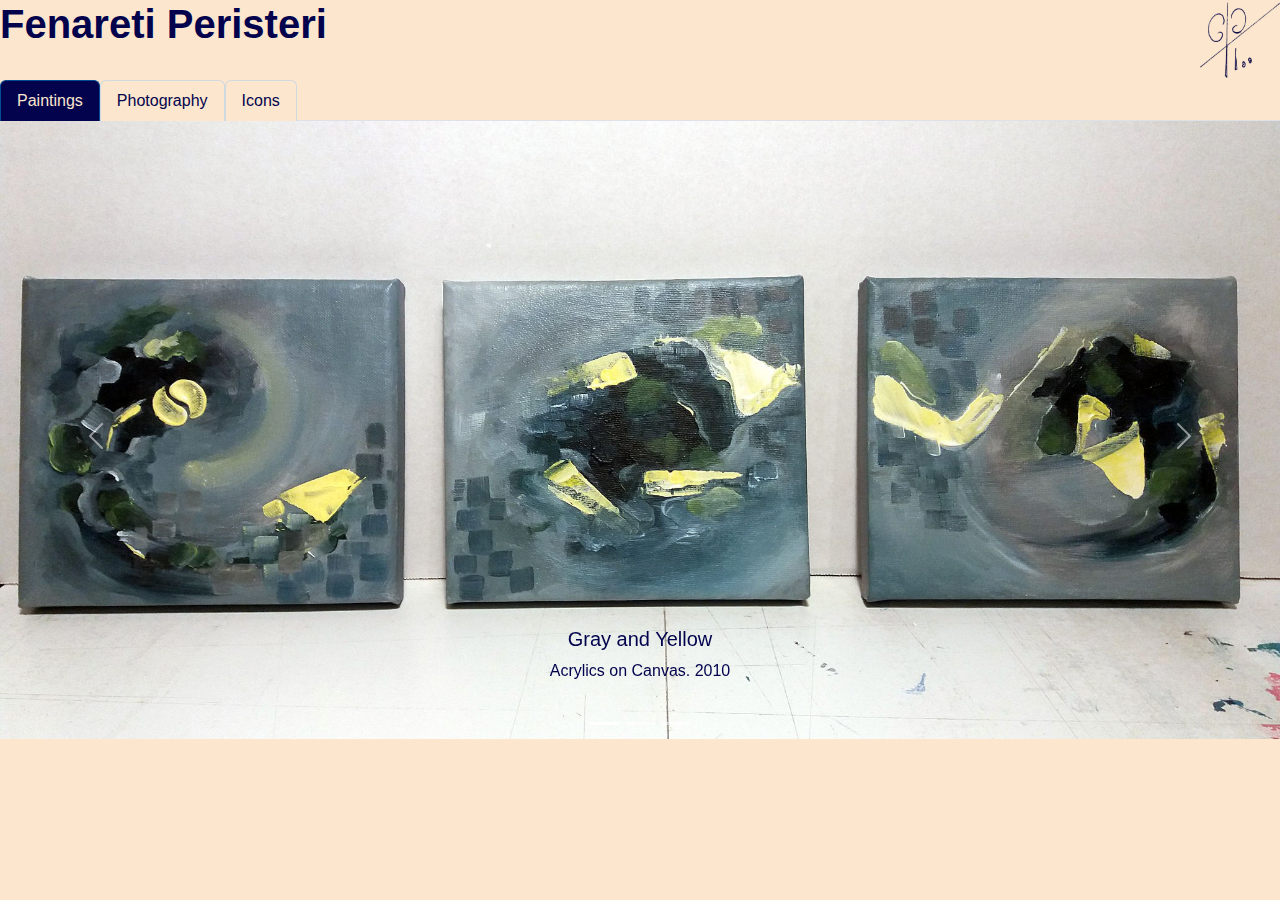
<file: portfolio.html>
<!DOCTYPE html>
<html lang="en">
<head>
  <meta charset="UTF-8">
  <meta name="viewport" content="width=device-width, initial-scale=1.0">
  <title>Portfolio</title>
  <link rel="stylesheet" href="./style.css">
  <link href="https://cdn.jsdelivr.net/npm/bootstrap@5.3.3/dist/css/bootstrap.min.css" rel="stylesheet" integrity="sha384-QWTKZyjpPEjISv5WaRU9OFeRpok6YctnYmDr5pNlyT2bRjXh0JMhjY6hW+ALEwIH" crossorigin="anonymous">
  <style>
  
  </style>
</head>
<body class="bg-beige">
  <container >
    <header class="d-flex flex-row justify-content-between">
      <div><h1 class="bic-blue"><strong>Fenareti Peristeri</strong></h1></div>
      <div><img src="./media/logo.jpg" alt="logo" class="img-logo"></div>
    </header>
    <main>
      <nav>
        <ul class="nav nav-tabs" id="myTab" role="tablist">
          <li class="nav-item" role="presentation">
            <button class="nav-link active" id="home-tab" data-bs-toggle="tab" data-bs-target="#home-tab-pane" type="button" role="tab" aria-controls="home-tab-pane" aria-selected="true">Paintings</button>
          </li>
          <li class="nav-item" role="presentation">
            <button class="nav-link" id="profile-tab" data-bs-toggle="tab" data-bs-target="#profile-tab-pane" type="button" role="tab" aria-controls="profile-tab-pane" aria-selected="false">Photography</button>
          </li>
          <li class="nav-item" role="presentation">
            <button class="nav-link" id="contact-tab" data-bs-toggle="tab" data-bs-target="#contact-tab-pane" type="button" role="tab" aria-controls="contact-tab-pane" aria-selected="false">Icons</button>
          </li>
          
        </ul>
        <div class="tab-content" id="myTabContent">
          <div class="tab-pane fade show active" id="home-tab-pane" role="tabpanel" aria-labelledby="home-tab" tabindex="0">
            <div id="carouselExampleCaptions" class="carousel slide h-screen">
              <div class="carousel-indicators">
                <button type="button" data-bs-target="#carouselExampleCaptions" data-bs-slide-to="0" class="active" aria-current="true" aria-label="Slide 1"></button>
                <button type="button" data-bs-target="#carouselExampleCaptions" data-bs-slide-to="1" aria-label="Slide 2"></button>
                <button type="button" data-bs-target="#carouselExampleCaptions" data-bs-slide-to="2" aria-label="Slide 3"></button>
              </div>
              <div class="carousel-inner">
                <div class="carousel-item active">
                  <img src="./media/e4.jpg" class="d-block w-100" alt="...">
                  <div class="carousel-caption d-none d-md-block">
                    <h5>Gray and Yellow</h5>
                    <p>Acrylics on Canvas. 2010</p>
                  </div>
                </div>
                <div class="carousel-item">
                  <img src="./media/5.jpg" class="d-block w-100" alt="...">
                  <div class="carousel-caption d-none d-md-block">
                    <h5>Leaves</h5>
                    <p>Acrylics on Canvas. 2020</p>
                  </div>
                </div>
                <div class="carousel-item">
                  <img src="./media/3b.jpg" class="d-block w-100" alt="...">
                  <div class="carousel-caption d-none d-md-block">
                    <h5>Eggshell</h5>
                    <p>Chalk on paper. 2015</p>
                  </div>
                </div>
              </div>
              <button class="carousel-control-prev" type="button" data-bs-target="#carouselExampleCaptions" data-bs-slide="prev">
                <span class="carousel-control-prev-icon" aria-hidden="true"></span>
                <span class="visually-hidden">Previous</span>
              </button>
              <button class="carousel-control-next" type="button" data-bs-target="#carouselExampleCaptions" data-bs-slide="next">
                <span class="carousel-control-next-icon" aria-hidden="true"></span>
                <span class="visually-hidden">Next</span>
              </button>
            </div>
          </div>
          <div class="tab-pane fade" id="profile-tab-pane" role="tabpanel" aria-labelledby="profile-tab" tabindex="0">
            <div id="carouselExampleCaptions" class="carousel slide h-screen">
              <div class="carousel-indicators">
                <button type="button" data-bs-target="#carouselExampleCaptions" data-bs-slide-to="0" class="active" aria-current="true" aria-label="Slide 1"></button>
                <button type="button" data-bs-target="#carouselExampleCaptions" data-bs-slide-to="1" aria-label="Slide 2"></button>
                <button type="button" data-bs-target="#carouselExampleCaptions" data-bs-slide-to="2" aria-label="Slide 3"></button>
              </div>
              <div class="carousel-inner">
                <div class="carousel-item active">
                  <img src="./media/p7.jpg" class="d-block w-100" alt="...">
                  <div class="carousel-caption d-none d-md-block">
                    <h5>Reflections</h5>
                    <p>c. 2010</p>
                  </div>
                </div>
                <div class="carousel-item">
                  <img src="./media/p11.jpg" class="d-block w-100" alt="...">
                  <div class="carousel-caption d-none d-md-block">
                    <h5>Chunk</h5>
                    <p>c. 2020</p>
                  </div>
                </div>
                <div class="carousel-item">
                  <img src="./media/p1.jpg" class="d-block w-100" alt="...">
                  <div class="carousel-caption d-none d-md-block">
                    <h5>Rust</h5>
                    <p>c.</p>
                  </div>
                </div>
              </div>
              <button class="carousel-control-prev" type="button" data-bs-target="#carouselExampleCaptions" data-bs-slide="prev">
                <span class="carousel-control-prev-icon" aria-hidden="true"></span>
                <span class="visually-hidden">Previous</span>
              </button>
              <button class="carousel-control-next" type="button" data-bs-target="#carouselExampleCaptions" data-bs-slide="next">
                <span class="carousel-control-next-icon" aria-hidden="true"></span>
                <span class="visually-hidden">Next</span>
              </button>
            </div>
          </div>
          <div class="tab-pane fade" id="contact-tab-pane" role="tabpanel" aria-labelledby="contact-tab" tabindex="0">
            ...
          </div>
        </div>
      </nav>
    </main>
    <footer></footer>
  </container>  
  <script src="https://cdn.jsdelivr.net/npm/bootstrap@5.3.3/dist/js/bootstrap.bundle.min.js" integrity="sha384-YvpcrYf0tY3lHB60NNkmXc5s9fDVZLESaAA55NDzOxhy9GkcIdslK1eN7N6jIeHz" crossorigin="anonymous"></script>
</body>
</html>
</file>
<file: style.css>
:root {
  --blue-bic: #02024d;
  --beige-bg: #fce6ce;
}

.bg-beige {
  font-family: 'Trebuchet MS', 'Lucida Sans Unicode', 'Lucida Grande', 'Lucida Sans', Arial, sans-serif;
  background-color: var(--beige-bg);
}

.bic-blue {
  color: var(--blue-bic);
}

.img-logo {
  width: 80px;
}

.nav.nav-tabs .nav-link {
  background-color: var(--beige-bg);
  color: var(--blue-bic); 
  border: 1px solid #d0d8e0;
  border-bottom: none;
}

.nav.nav-tabs .nav-link.active {
  background-color: var(--blue-bic);
  color: var(--beige-bg);
  border: 1px solid #054a94;
  border-bottom: none;
}

.nav.nav-tabs .nav-link:hover {
  background-color: var(--blue-bic); 
  color: var(--beige-bg); 
}

.h-screen {
  height: 70vh;
}

.carousel-item .carousel-caption {
  color: var(--blue-bic);
}
</file>
